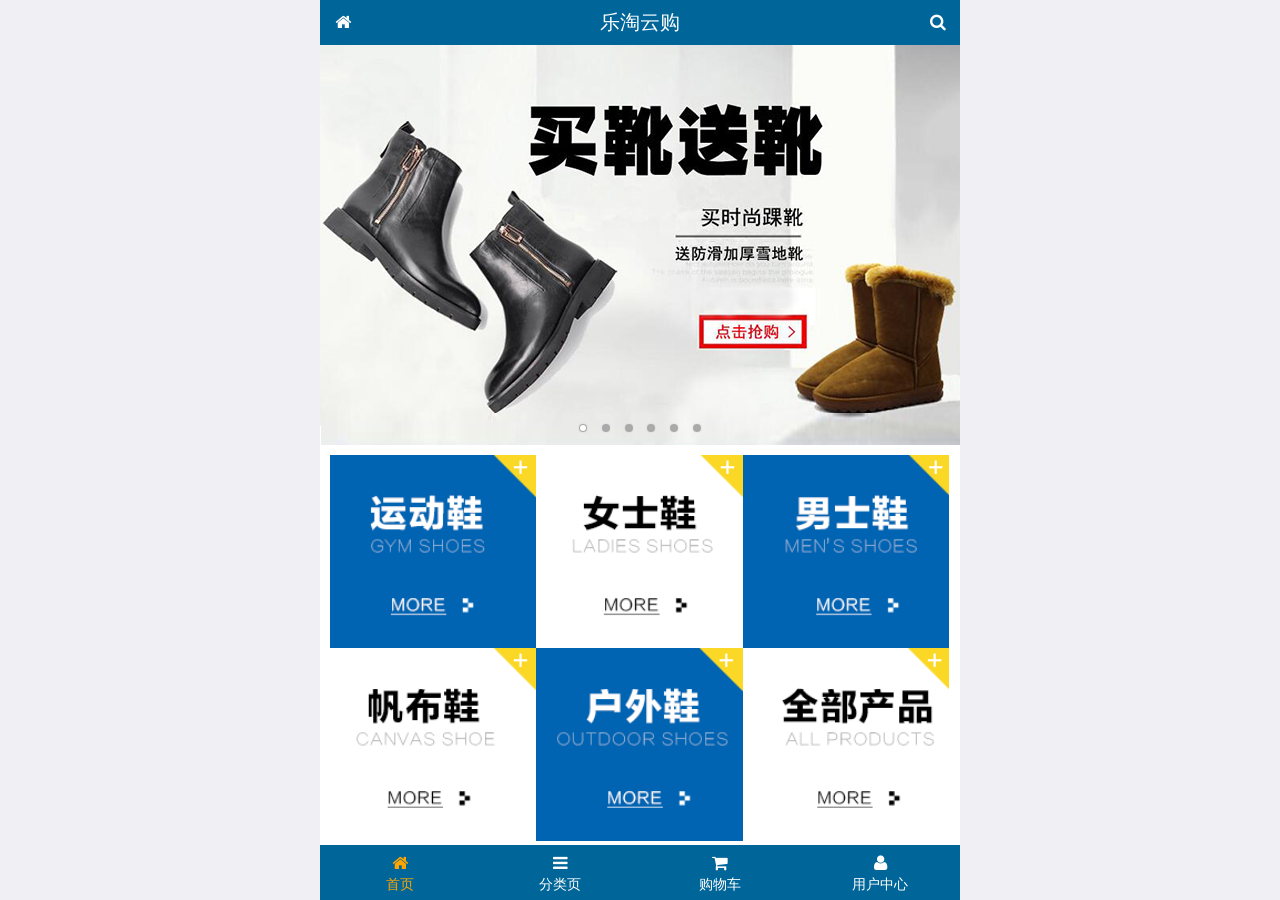
<file: public/mobile/index.html>
<!DOCTYPE html>
<html lang="zh-CN">
<head>
  <meta charset="UTF-8">
  <title>乐淘商城</title>
  <meta name="viewport" content="width=device-width, user-scalable=no, initial-scale=1.0, maximum-scale=1.0, minimum-scale=1.0">
  <!-- 引入字体图标库的css -->
  <link rel="stylesheet" href="./lib/fa/css/font-awesome.min.css">
  <link rel="stylesheet" href="./lib/mui/css/mui.css">
  <link rel="stylesheet" href="./css/common.css">
  <link rel="stylesheet" href="./css/index.css">
  <link rel="icon" href="favicon.ico">
</head>
<body>
<!--<span class="fa fa-pause"></span>-->
<!--<span class="mui-icon mui-icon-camera"></span>-->

<!-- 全屏容器 -->
<div class="lt_container">

  <!-- 乐淘头部 -->
  <div class="lt_header">
    <a href="index.html" class="icon_left"><i class="fa fa-home"></i></a>
    <h3>乐淘云购</h3>
    <a href="search.html" class="icon_right"><i class="fa fa-search"></i></a>
  </div>

  <!-- 乐淘主体 -->
  <div class="lt_main">
    <div class="mui-scroll-wrapper">
      <div class="mui-scroll">
        <!--这里放置真实显示的DOM内容-->

        <!-- 轮播图 -->
        <div class="mui-slider">

          <!-- 图片区域 -->
          <div class="mui-slider-group mui-slider-loop">
            <!-- 添加假图 -->
            <div class="mui-slider-item mui-slider-item-duplicate">
              <a href="#"><img src="./images/banner6.png" /></a>
            </div>

            <div class="mui-slider-item"><a href="#"><img src="./images/banner1.png" /></a></div>
            <div class="mui-slider-item"><a href="#"><img src="./images/banner2.png" /></a></div>
            <div class="mui-slider-item"><a href="#"><img src="./images/banner3.png" /></a></div>
            <div class="mui-slider-item"><a href="#"><img src="./images/banner4.png" /></a></div>
            <div class="mui-slider-item"><a href="#"><img src="./images/banner5.png" /></a></div>
            <div class="mui-slider-item"><a href="#"><img src="./images/banner6.png" /></a></div>

            <!-- 添加假图 -->
            <div class="mui-slider-item mui-slider-item-duplicate">
              <a href="#"><img src="./images/banner1.png" /></a>
            </div>
          </div>

          <!-- 小圆点结构 -->
          <div class="mui-slider-indicator">
            <div class="mui-indicator mui-active"></div>
            <div class="mui-indicator"></div>
            <div class="mui-indicator"></div>
            <div class="mui-indicator"></div>
            <div class="mui-indicator"></div>
            <div class="mui-indicator"></div>
          </div>

        </div>

        <!-- 导航区域 -->
        <div class="lt_nav">
          <ul class="mui-clearfix">
            <li><a href="#"><img src="./images/nav1.png" alt=""></a></li>
            <li><a href="#"><img src="./images/nav2.png" alt=""></a></li>
            <li><a href="#"><img src="./images/nav3.png" alt=""></a></li>
            <li><a href="#"><img src="./images/nav4.png" alt=""></a></li>
            <li><a href="#"><img src="./images/nav5.png" alt=""></a></li>
            <li><a href="#"><img src="./images/nav6.png" alt=""></a></li>
          </ul>
        </div>

        <!-- 产品区域 -->
        <div class="lt_product">
          <ul>
            <li class="lt_product_item">
              <a href="#">
                <img src="./images/product.jpg" alt="">
                <p class="info mui-ellipsis-2">adidas阿迪达斯 男式 场下休闲篮球鞋S83700场下休闲篮球鞋S83700 </p>
                <p>
                  <span class="price">¥560</span>
                  <span class="oldPrice">¥580</span>
                </p>
                <button class="mui-btn mui-btn-primary">立即购买</button>
              </a>
            </li>
            <li class="lt_product_item">
              <a href="#">
                <img src="./images/product.jpg" alt="">
                <p class="info mui-ellipsis-2">adidas阿迪达斯 男式 场下休闲篮球鞋S83700场下休闲篮球鞋S83700 </p>
                <p>
                  <span class="price">¥560</span>
                  <span class="oldPrice">¥580</span>
                </p>
                <button class="mui-btn mui-btn-primary">立即购买</button>
              </a>
            </li>
            <li class="lt_product_item">
              <a href="#">
                <img src="./images/product.jpg" alt="">
                <p class="info mui-ellipsis-2">adidas阿迪达斯 男式 场下休闲篮球鞋S83700场下休闲篮球鞋S83700 </p>
                <p>
                  <span class="price">¥560</span>
                  <span class="oldPrice">¥580</span>
                </p>
                <button class="mui-btn mui-btn-primary">立即购买</button>
              </a>
            </li>
            <li class="lt_product_item">
              <a href="#">
                <img src="./images/product.jpg" alt="">
                <p class="info mui-ellipsis-2">adidas阿迪达斯 男式 场下休闲篮球鞋S83700场下休闲篮球鞋S83700 </p>
                <p>
                  <span class="price">¥560</span>
                  <span class="oldPrice">¥580</span>
                </p>
                <button class="mui-btn mui-btn-primary">立即购买</button>
              </a>
            </li>
            <li class="lt_product_item">
              <a href="#">
                <img src="./images/product.jpg" alt="">
                <p class="info mui-ellipsis-2">adidas阿迪达斯 男式 场下休闲篮球鞋S83700场下休闲篮球鞋S83700 </p>
                <p>
                  <span class="price">¥560</span>
                  <span class="oldPrice">¥580</span>
                </p>
                <button class="mui-btn mui-btn-primary">立即购买</button>
              </a>
            </li>
            <li class="lt_product_item">
              <a href="#">
                <img src="./images/product.jpg" alt="">
                <p class="info mui-ellipsis-2">adidas阿迪达斯 男式 场下休闲篮球鞋S83700场下休闲篮球鞋S83700 </p>
                <p>
                  <span class="price">¥560</span>
                  <span class="oldPrice">¥580</span>
                </p>
                <button class="mui-btn mui-btn-primary">立即购买</button>
              </a>
            </li>
            <li class="lt_product_item">
              <a href="#">
                <img src="./images/product.jpg" alt="">
                <p class="info mui-ellipsis-2">adidas阿迪达斯 男式 场下休闲篮球鞋S83700场下休闲篮球鞋S83700 </p>
                <p>
                  <span class="price">¥560</span>
                  <span class="oldPrice">¥580</span>
                </p>
                <button class="mui-btn mui-btn-primary">立即购买</button>
              </a>
            </li>
            <li class="lt_product_item">
              <a href="#">
                <img src="./images/product.jpg" alt="">
                <p class="info mui-ellipsis-2">adidas阿迪达斯 男式 场下休闲篮球鞋S83700场下休闲篮球鞋S83700 </p>
                <p>
                  <span class="price">¥560</span>
                  <span class="oldPrice">¥580</span>
                </p>
                <button class="mui-btn mui-btn-primary">立即购买</button>
              </a>
            </li>
          </ul>
        </div>

      </div>
    </div>
  </div>

  <!-- 乐淘底部 -->
  <div class="lt_footer">
    <ul>
      <li><a href="index.html" class="current"><i class="fa fa-home"></i><p>首页</p></a></li>
      <li><a href="category.html"><i class="fa fa-bars"></i><p>分类页</p></a></li>
      <li><a href="cart.html"><i class="fa fa-shopping-cart"></i><p>购物车</p></a></li>
      <li><a href="user.html"><i class="fa fa-user"></i><p>用户中心</p></a></li>
    </ul>
  </div>
</div>


<script src="./lib/zepto/zepto.min.js"></script>
<script src="./lib/mui/js/mui.js"></script>
<script src="./js/common.js"></script>
</body>
</html>
</file>
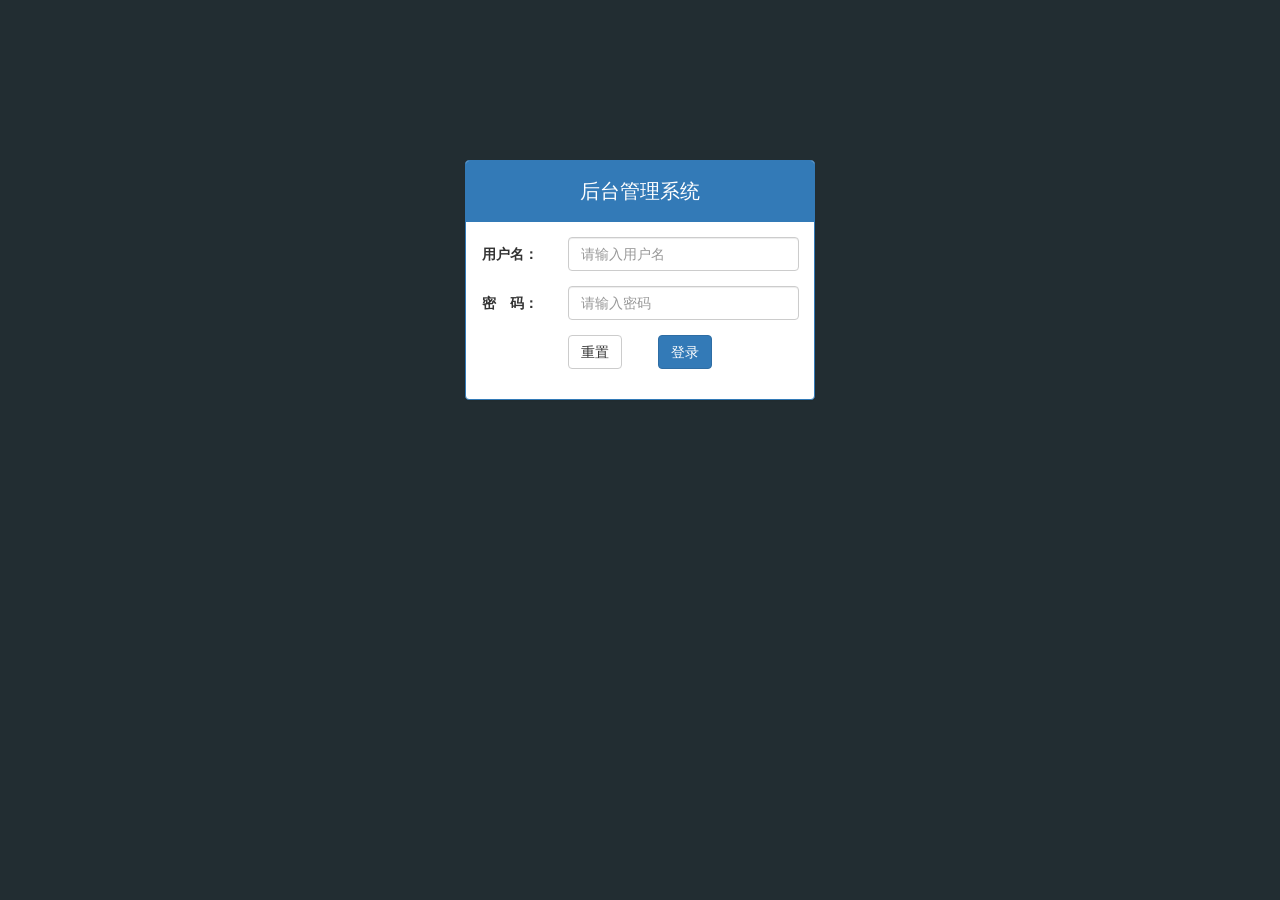
<file: public/back/login.html>
<!DOCTYPE html>
<html lang="en">
<head>
  <meta charset="UTF-8">
  <meta name="viewport" content="width=device-width, initial-scale=1.0">
  <meta http-equiv="X-UA-Compatible" content="ie=edge">
  <link rel="stylesheet" href="./lib/bootstrap/css/bootstrap.css">
  <link rel="stylesheet" href="./lib/bootstrap-validator/css/bootstrapValidator.css">
  <link rel="stylesheet" href="./css/comment.css">
  <title>Document</title>
</head>
<body>
  <div class="container">
    <div class="col-lg-4 col-lg-offset-4 ">

          <div class="panel panel-primary">
            <div class="panel-heading">
              <h3 class="panel-title text-center">后台管理系统</h3>
            </div>
            <div class="panel-body">

                <form class="form-horizontal" id="form">
                    <div class="form-group">
                      <label for="inputEmail3" class="col-sm-3 control-label">用户名：</label>
                      <div class="col-sm-9">
                        <input type="text" class="form-control" id="inputEmail3" placeholder="请输入用户名" name="username">
                      </div>
                    </div>
                    <div class="form-group">
                      <label for="inputPassword3" class="col-sm-3 control-label">密　码：</label>
                      <div class="col-sm-9">
                        <input type="password" class="form-control" id="inputPassword3" placeholder="请输入密码" name="password">
                      </div>
                    </div>
                    <div class="form-group">
                      <div class="col-sm-offset-3 col-sm-6">
                        <button type="reset" class="btn btn-default pull-left reset" name="reset">重置</button>
                        <button type="submit" class="btn btn-primary pull-right" name="submit">登录</button>
                      </div>
                    </div>
                  </form>

            </div>
          </div>

    </div>
  </div>
</body>
<script src="./lib/jquery/jquery.js"></script>
<script src="./lib/bootstrap/js/bootstrap.js"></script>
<script src="./lib/bootstrap-validator/js/bootstrapValidator.js"></script>
<script src="./js/login.js"></script>
</html>
</file>
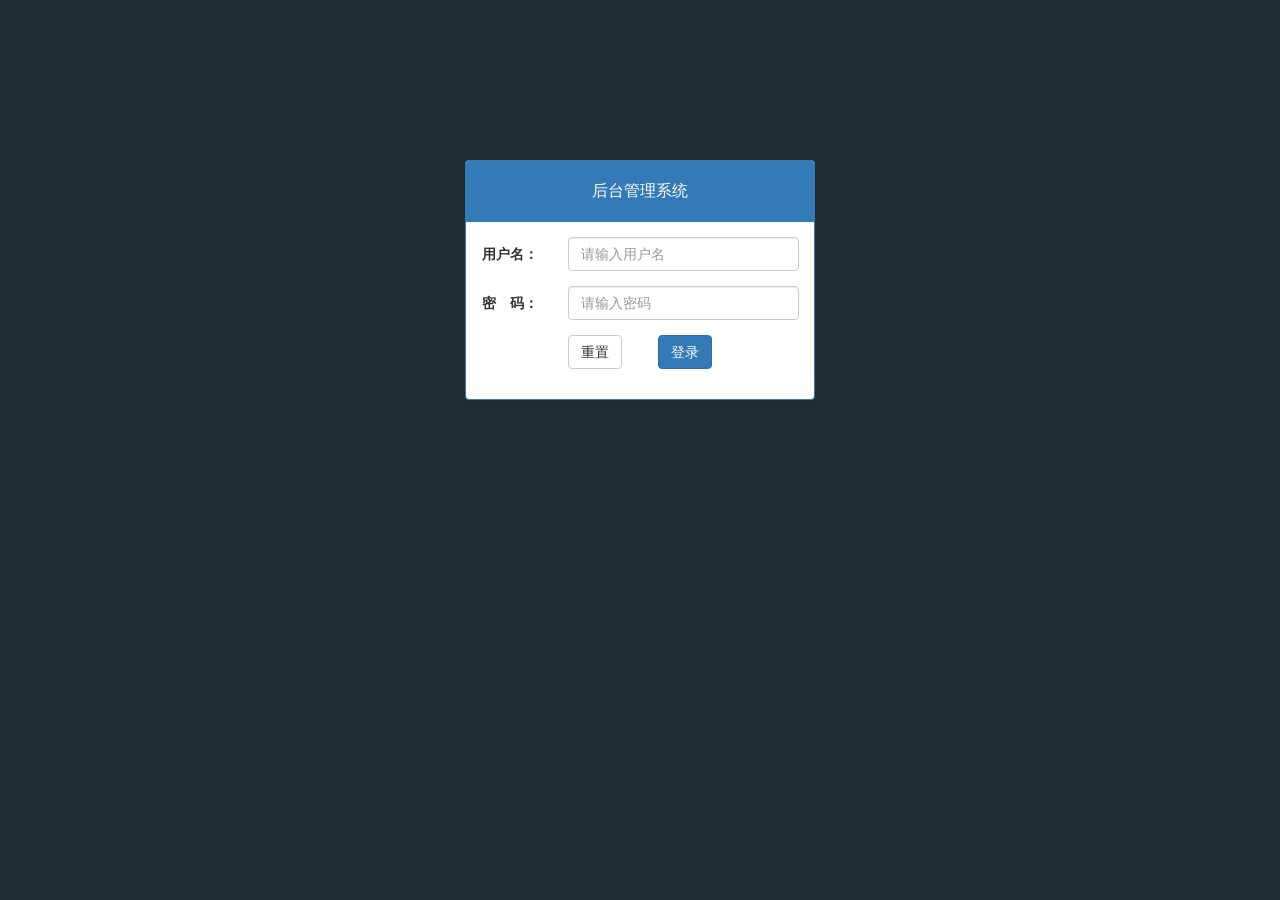
<file: public/back01/login.html>
<!DOCTYPE html>
<html lang="en">
<head>
  <meta charset="UTF-8">
  <meta name="viewport" content="width=device-width, initial-scale=1.0">
  <meta http-equiv="X-UA-Compatible" content="ie=edge">
  <link rel="stylesheet" href="./lib/bootstrap/css/bootstrap.css">
  <link rel="stylesheet" href="./lib/bootstrap-validator/css/bootstrapValidator.min.css">
  <link rel="stylesheet" href="./lib/nprogress/nprogress.css">
  <link rel="stylesheet" href="./css/login.css">
  <title>Document</title>
</head>
<body>
  <div class="container">
    <div class="col-lg-4 col-lg-offset-4">
      
          <div class="panel panel-primary">
            <div class="panel-heading">
              <h3 class="panel-title text-center">后台管理系统</h3>
            </div>
            <div class="panel-body">
              
                <form class="form-horizontal" id="form">
                    <div class="form-group">
                      <label for="inputEmail3" class="col-sm-3 control-label">用户名：</label>
                      <div class="col-sm-9">
                        <input type="text" class="form-control" id="inputEmail3" placeholder="请输入用户名" name="username">
                      </div>
                    </div>
                    <div class="form-group">
                      <label for="inputPassword3" class="col-sm-3 control-label">密　码：</label>
                      <div class="col-sm-9">
                        <input type="password" class="form-control" id="inputPassword3" placeholder="请输入密码" name="password">
                      </div>
                    </div>
                    <div class="form-group">
                      <div class="col-sm-offset-3 col-sm-6">
                        <button type="reset" class="btn btn-default pull-left reset" name="reset">重置</button>
                        <button type="submit" class="btn btn-primary pull-right" name="login">登录</button>
                      </div>
                    </div>
                  </form>

            </div>
          </div>

    </div>
  </div>
</body>
<script src="./lib/jquery/jquery.js"></script>
<script src="./lib/bootstrap/js/bootstrap.js"></script>
<script src="./lib/bootstrap-validator/js/bootstrapValidator.js"></script>
<script src="./lib/nprogress/nprogress.js"></script>
<script src="./js/common.js"></script>
<script src="./js/login.js"></script>
</html>
</file>
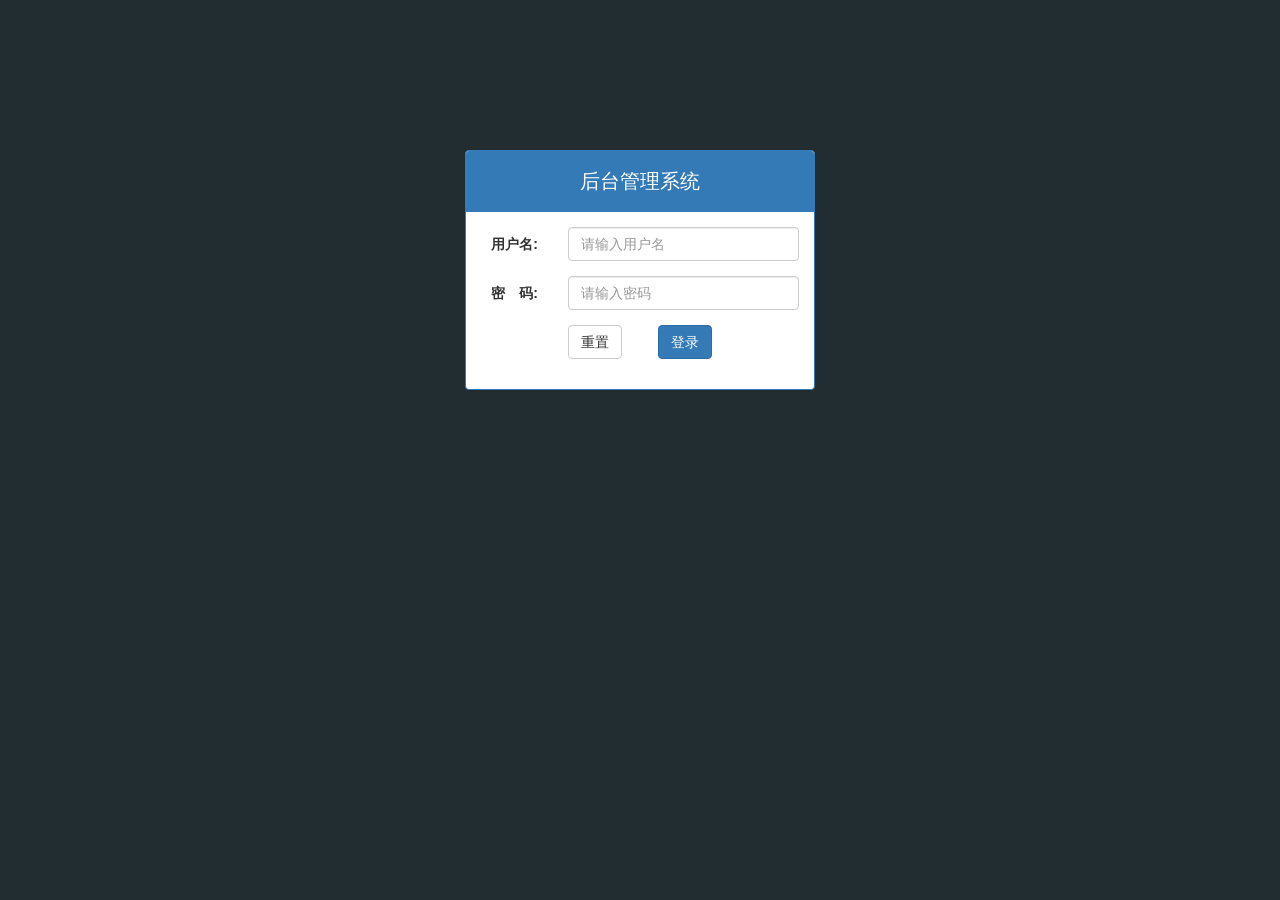
<file: public/back2/login.html>
<!DOCTYPE html>
<html lang="zh-CN">
<head>
  <meta charset="UTF-8">
  <title>Title</title>
  <link rel="stylesheet" href="./lib/bootstrap/css/bootstrap.css">
  <link rel="stylesheet" href="./lib/bootstrap-validator/css/bootstrapValidator.css">
  <link rel="stylesheet" href="./lib/nprogress/nprogress.css">
  <!-- 引入自己的样式 -->
  <link rel="stylesheet" href="./css/common.css">
</head>
<body class="body_bg">


<!-- btn-default  btn-primary  btn-success btn-danger -->

<div class="container">
  <div class="col-lg-4 col-lg-offset-4 mt_150">

    <div class="panel panel-primary">
      <div class="panel-heading">
        <h3 class="panel-title">后台管理系统</h3>
      </div>
      <div class="panel-body">
        <form class="form-horizontal" id="form">
          <div class="form-group">
            <label for="username" class="col-sm-3 control-label">用户名:</label>
            <div class="col-sm-9">
              <input type="text" name="username" class="form-control" id="username" placeholder="请输入用户名">
            </div>
          </div>
          <div class="form-group">
            <!-- 使用全角空格, 可以占用一个中文的宽度 -->
            <label for="password" class="col-sm-3 control-label">密　码:</label>
            <div class="col-sm-9">
              <input type="password" name="password" class="form-control" id="password" placeholder="请输入密码">
            </div>
          </div>
          <div class="form-group">
            <div class="col-sm-offset-3 col-sm-6">
              <button type="reset" class="btn btn-default pull-left">重置</button>
              <button type="submit" class="btn btn-primary pull-right">登录</button>
            </div>
          </div>
        </form>
      </div>
    </div>

  </div>
</div>






<script src="./lib/jquery/jquery.min.js"></script>
<script src="./lib/bootstrap/js/bootstrap.js"></script>
<script src="./lib/bootstrap-validator/js/bootstrapValidator.min.js"></script>
<script src="./lib/nprogress/nprogress.js"></script>
<script src="./js/common.js"></script>
<script src="./js/login.js"></script>

</body>
</html>
</file>
<file: public/mobile/css/common.css>
html, body {
  width: 100%;
  height: 100%;
}

ul {
  list-style: none;
  margin: 0;
  padding: 0;
}
img {
  display: block;
  width: 100%;
}

/* 全屏容器 */
.lt_container {
  width: 100%;
  height: 100%;
  background-color: #fff;
  min-width: 320px;
  max-width: 640px;
  margin: 0 auto;
  position: relative;
  padding-top: 45px;
  padding-bottom: 55px;
}

.lt_header {
  position: absolute;
  left: 0;
  top: 0;
  width: 100%;
  height: 45px;
  background-color: #006699;
  padding-left: 45px;
  padding-right: 45px;
}

.lt_header .icon_left,
.lt_header .icon_right {
  width: 45px;
  height: 45px;
  line-height: 45px;
  text-align: center;
  position: absolute;
  top: 0;
  color: #fff;
}
.lt_header .icon_left {
  left: 0;
}
.lt_header .icon_right {
  right: 0;
}

.lt_header h3 {
  height: 45px;
  line-height: 45px;
  color: #fff;
  font-size: 20px;
  text-align: center;
  margin: 0;
  font-weight: normal;
}



.lt_footer {
  position: absolute;
  left: 0;
  bottom: 0;
  width: 100%;
  height: 55px;
  background-color: #006699;
  overflow: hidden;
}
.lt_footer li {
  float: left;
  width: 25%;
  text-align: center;
}
.lt_footer li a {
  width: 100%;
  height: 100%;
  display: block;
  color: #fff;
  padding-top: 8px;
}
.lt_footer li p {
  color: #fff;
  margin: 0;
}

.lt_footer li a.current {
  color: orange;
}
.lt_footer li a.current p{
  color: orange;
}



.lt_main {
  width: 100%;
  height: 100%;
  position: relative;
}



/* 公共的搜索框样式 */
.lt_search {
  padding: 10px;
  position: relative;
}
.lt_search .search_input {
  height: 34px;
  font-size: 12px;
  margin: 0;
  border-radius: 5px;
  border: 1px solid #007AFF;
}
.lt_search .search_btn {
  position: absolute;
  right: 10px;
  top: 10px;
  border-radius: 0 5px 5px 0;
}



/* 公共的商品样式 */
.lt_product {
  padding: 10px;
}
.lt_product_item {
  border: 1px solid #ccc;
  padding: 10px;
  float: left;
  width: 48%;
  margin-bottom: 10px;
  text-align: center;
}
.lt_product_item a {
  display: block;
  width: 100%;
  height: 100%;
}
.lt_product_item:nth-child(2n+1) {
  margin-right: 4%;
}
.lt_product_item .info {
  text-align: left;
  height: 40px;
}
.lt_product_item .price {
  color: red;
}
.lt_product_item .oldPrice {
  text-decoration: line-through;
}

.lt_product_item img {
  width: 150px;
  height: 150px;
  margin: 0 auto;
}



/* 公共的尺码样式 */
.lt_size span {
  width: 25px;
  height: 25px;
  text-align: center;
  line-height: 25px;
  display: inline-block;
  border: 1px solid #ccc;
  font-size: 12px;
  margin: 3px 0;
}
.lt_size span.current {
  background-color: orange;
  color: #fff;
}
</file>
<file: public/mobile/css/index.css>
.lt_nav {
  padding: 10px;
}
.lt_nav li {
  float: left;
  width: 33.3%;
}
.lt_nav li a {
  display: block;
}
</file>
<file: public/back/css/comment.css>
html,body {
  width: 100%;
  height: 100%;
  background-color: #222D32;
  padding-top: 80px;
}
.panel-heading h3 {
  height: 40px;
  line-height: 40px;
  font-size: 20px;
  color: #fff;
  
}
</file>
<file: public/back01/lib/nprogress/nprogress.css>
/* Make clicks pass-through */
#nprogress {
  pointer-events: none;
}

#nprogress .bar {
  background: greenyellow;

  position: fixed;
  z-index: 10000;
  top: 0;
  left: 0;

  width: 100%;
  height: 2px;
}

/* Fancy blur effect */
#nprogress .peg {
  display: block;
  position: absolute;
  right: 0px;
  width: 100px;
  height: 100%;
  box-shadow: 0 0 10px #29d, 0 0 5px #29d;
  opacity: 1.0;

  -webkit-transform: rotate(3deg) translate(0px, -4px);
      -ms-transform: rotate(3deg) translate(0px, -4px);
          transform: rotate(3deg) translate(0px, -4px);
}

/* Remove these to get rid of the spinner */
#nprogress .spinner {
  display: block;
  position: fixed;
  z-index: 1031;
  top: 15px;
  right: 15px;
}

#nprogress .spinner-icon {
  width: 18px;
  height: 18px;
  box-sizing: border-box;

  border: solid 2px transparent;
  border-top-color: #29d;
  border-left-color: #29d;
  border-radius: 50%;

  -webkit-animation: nprogress-spinner 400ms linear infinite;
          animation: nprogress-spinner 400ms linear infinite;
}

.nprogress-custom-parent {
  overflow: hidden;
  position: relative;
}

.nprogress-custom-parent #nprogress .spinner,
.nprogress-custom-parent #nprogress .bar {
  position: absolute;
}

@-webkit-keyframes nprogress-spinner {
  0%   { -webkit-transform: rotate(0deg); }
  100% { -webkit-transform: rotate(360deg); }
}
@keyframes nprogress-spinner {
  0%   { transform: rotate(0deg); }
  100% { transform: rotate(360deg); }
}
</file>
<file: public/back01/css/login.css>
html,body {
  background-color: #222d32;
  padding-top: 80px;
}
.panel-heading h3 {
  height: 40px;
  line-height: 40px;
}
</file>
<file: public/back2/lib/nprogress/nprogress.css>
/* Make clicks pass-through */
#nprogress {
  pointer-events: none;
}

#nprogress .bar {
  background: greenyellow;

  position: fixed;
  z-index: 10000;
  top: 0;
  left: 0;

  width: 100%;
  height: 2px;
}

/* Fancy blur effect */
#nprogress .peg {
  display: block;
  position: absolute;
  right: 0px;
  width: 100px;
  height: 100%;
  box-shadow: 0 0 10px #29d, 0 0 5px #29d;
  opacity: 1.0;

  -webkit-transform: rotate(3deg) translate(0px, -4px);
      -ms-transform: rotate(3deg) translate(0px, -4px);
          transform: rotate(3deg) translate(0px, -4px);
}

/* Remove these to get rid of the spinner */
#nprogress .spinner {
  display: block;
  position: fixed;
  z-index: 1031;
  top: 15px;
  right: 15px;
}

#nprogress .spinner-icon {
  width: 18px;
  height: 18px;
  box-sizing: border-box;

  border: solid 2px transparent;
  border-top-color: #29d;
  border-left-color: #29d;
  border-radius: 50%;

  -webkit-animation: nprogress-spinner 400ms linear infinite;
          animation: nprogress-spinner 400ms linear infinite;
}

.nprogress-custom-parent {
  overflow: hidden;
  position: relative;
}

.nprogress-custom-parent #nprogress .spinner,
.nprogress-custom-parent #nprogress .bar {
  position: absolute;
}

@-webkit-keyframes nprogress-spinner {
  0%   { -webkit-transform: rotate(0deg); }
  100% { -webkit-transform: rotate(360deg); }
}
@keyframes nprogress-spinner {
  0%   { transform: rotate(0deg); }
  100% { transform: rotate(360deg); }
}
</file>
<file: public/back2/css/common.css>
/*
  将 a 标签样式重置
*/
/* lvha */
a:link,
a:visited,
a:hover,
a:active {
  text-decoration: none;
}
/* 将 ul 样式重置 */
ul {
  list-style: none;
  margin: 0;
  padding: 0;
}

.table.table-bordered tr th,
.table.table-bordered tr td {
  text-align: center;
  /* 表格中垂直对齐方式 */
  vertical-align: middle;
}

.mb_20 {
  margin-bottom: 20px;
}



.body_bg {
  background-color: #222D32;
}

.panel .panel-title {
  height: 40px;
  line-height: 40px;
  text-align: center;
  font-size: 20px;
}

.mt_150 {
  margin-top: 150px;
}

.red {
  color: #A94442;
}


/* 侧边栏样式 */
.lt_aside {
  position: fixed;
  left: 0;
  top: 0;
  width: 180px;
  height: 100%;
  background-color: #222D32;
  z-index: 999;
  transition: all 1s;
}
.lt_aside.hidemenu {
  left: -180px;
}


.lt_aside .brand {
  width: 180px;
  height: 50px;
  line-height: 50px;
  text-align: center;
  background-color: #367FA9;
  font-size: 25px;
}
.lt_aside .brand a {
  color: #fff;
}
.lt_aside .user {
  height: 180px;
  padding-top: 30px;
}
.lt_aside .user img {
  width: 80px;
  height: 80px;
  margin: 0 auto;
  display: block;
  border-radius: 50%;
}
.lt_aside .user p {
  font-size: 18px;
  text-align: center;
  height: 40px;
  line-height: 40px;
  color: #fff;
}

.lt_aside .nav a {
  width: 100%;
  height: 40px;
  line-height: 40px;
  display: block;
  color: #fff;
  padding-left: 40px;
  border-left: 3px solid transparent;
}
.lt_aside .nav a.current {
  background-color: #1D1F21;
  border-left: 3px solid #006699;
}
.lt_aside .nav i {
  margin-right: 5px;
}
.lt_aside .nav .child a {
  padding-left: 60px;
}


/* 主体部分 */
.lt_topbar {
  position: fixed;
  left: 0;
  top: 0;
  width: 100%;
  height: 50px;
  background-color: #3C8DBC;
  padding-left: 180px;
  transition: all 1s;
  z-index: 666;
}
.lt_topbar.hidemenu {
  padding-left: 0;
}
.lt_topbar a {
  width: 50px;
  height: 50px;
  line-height: 50px;
  color: #fff;
  text-align: center;
  font-size: 20px;
}

.lt_main {
  padding-left: 180px;
  padding-top: 50px;
  height: 1000px;
  transition: all 1s;
}
.lt_main.hidemenu {
  padding-left: 0;
}
.lt_main .breadcrumb {
  margin-top: 20px;
}

.echarts_1,
.echarts_2 {
  width: 48%;
  height: 400px;
  /*background-color: skyblue;*/
}
</file>
<file: public/back/lib/bootstrap-validator/css/bootstrapValidator.css>
/**
 * BootstrapValidator (http://bootstrapvalidator.com)
 * The best jQuery plugin to validate form fields. Designed to use with Bootstrap 3
 *
 * @author      http://twitter.com/nghuuphuoc
 * @copyright   (c) 2013 - 2014 Nguyen Huu Phuoc
 * @license     MIT
 */

.bv-form .help-block {
    margin-bottom: 0;
}
.bv-form .tooltip-inner {
    text-align: left;
}
.nav-tabs li.bv-tab-success > a {
    color: #3c763d;
}
.nav-tabs li.bv-tab-error > a {
    color: #a94442;
}
</file>
<file: public/back01/lib/bootstrap-validator/css/bootstrapValidator.min.css>
/*!
 * BootstrapValidator (http://bootstrapvalidator.com)
 * The best jQuery plugin to validate form fields. Designed to use with Bootstrap 3
 *
 * @version     v0.5.1, built on 2014-08-22 4:55:09 PM
 * @author      https://twitter.com/nghuuphuoc
 * @copyright   (c) 2013 - 2014 Nguyen Huu Phuoc
 * @license     MIT
 */

.bv-form .help-block{margin-bottom:0}.bv-form .tooltip-inner{text-align:left}.nav-tabs li.bv-tab-success>a{color:#3c763d}.nav-tabs li.bv-tab-error>a{color:#a94442}
</file>
<file: public/back2/lib/bootstrap-validator/css/bootstrapValidator.css>
/**
 * BootstrapValidator (http://bootstrapvalidator.com)
 * The best jQuery plugin to validate form fields. Designed to use with Bootstrap 3
 *
 * @author      http://twitter.com/nghuuphuoc
 * @copyright   (c) 2013 - 2014 Nguyen Huu Phuoc
 * @license     MIT
 */

.bv-form .help-block {
    margin-bottom: 0;
}
.bv-form .tooltip-inner {
    text-align: left;
}
.nav-tabs li.bv-tab-success > a {
    color: #3c763d;
}
.nav-tabs li.bv-tab-error > a {
    color: #a94442;
}
</file>
